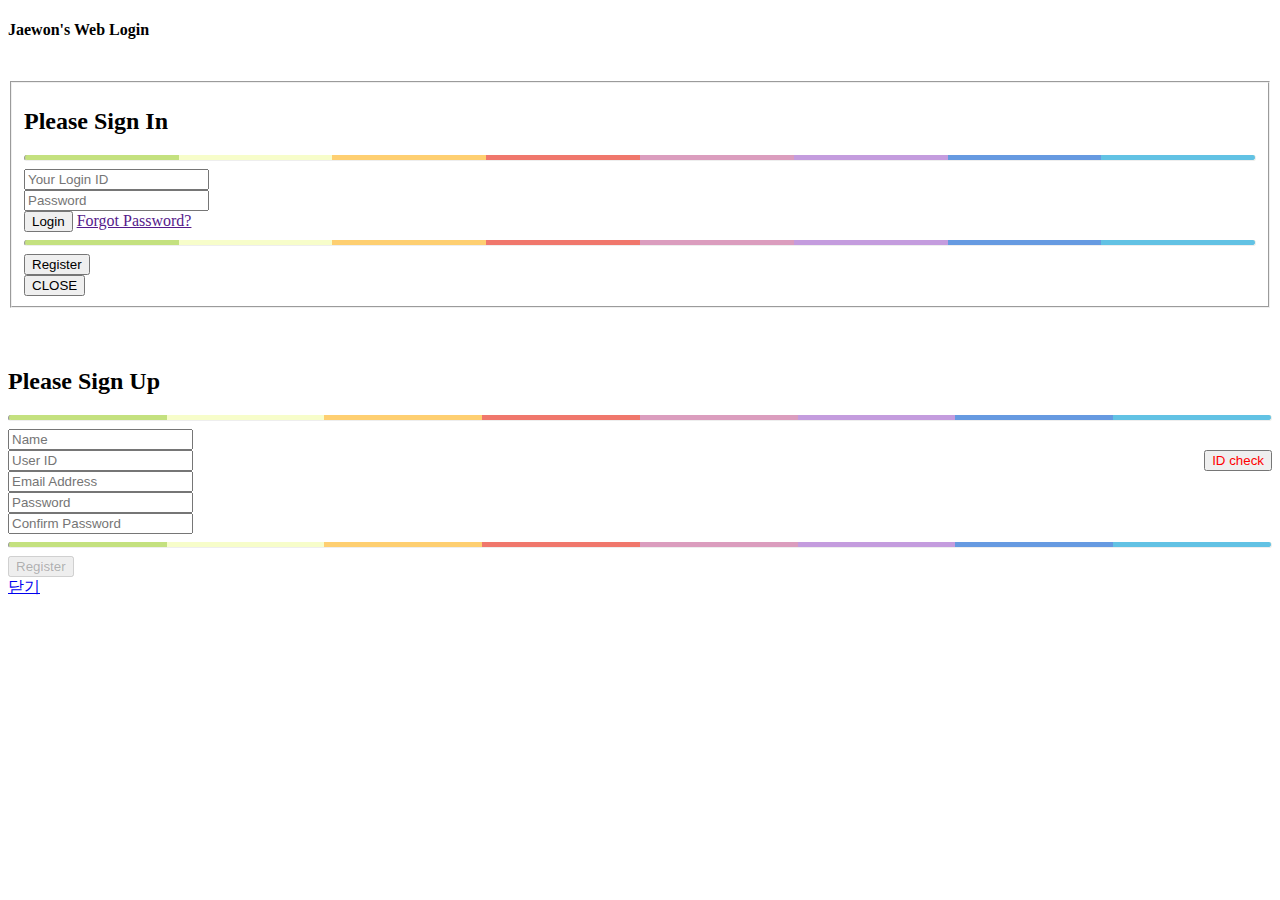
<file: src/main/resources/templates/modal/user_modal.html>
<!DOCTYPE html>
<html lang="en">
<head>
    <meta charset="UTF-8" />
    <title>Title</title>
</head>
<style>
    .colorgraph {
        height: 5px;
        border-top: 0;
        background: #c4e17f;
        border-radius: 5px;
        background-image: -webkit-linear-gradient(left, #c4e17f, #c4e17f 12.5%, #f7fdca 12.5%, #f7fdca 25%, #fecf71 25%, #fecf71 37.5%, #f0776c 37.5%, #f0776c 50%, #db9dbe 50%, #db9dbe 62.5%, #c49cde 62.5%, #c49cde 75%, #669ae1 75%, #669ae1 87.5%, #62c2e4 87.5%, #62c2e4);
        background-image: -moz-linear-gradient(left, #c4e17f, #c4e17f 12.5%, #f7fdca 12.5%, #f7fdca 25%, #fecf71 25%, #fecf71 37.5%, #f0776c 37.5%, #f0776c 50%, #db9dbe 50%, #db9dbe 62.5%, #c49cde 62.5%, #c49cde 75%, #669ae1 75%, #669ae1 87.5%, #62c2e4 87.5%, #62c2e4);
        background-image: -o-linear-gradient(left, #c4e17f, #c4e17f 12.5%, #f7fdca 12.5%, #f7fdca 25%, #fecf71 25%, #fecf71 37.5%, #f0776c 37.5%, #f0776c 50%, #db9dbe 50%, #db9dbe 62.5%, #c49cde 62.5%, #c49cde 75%, #669ae1 75%, #669ae1 87.5%, #62c2e4 87.5%, #62c2e4);
        background-image: linear-gradient(to right, #c4e17f, #c4e17f 12.5%, #f7fdca 12.5%, #f7fdca 25%, #fecf71 25%, #fecf71 37.5%, #f0776c 37.5%, #f0776c 50%, #db9dbe 50%, #db9dbe 62.5%, #c49cde 62.5%, #c49cde 75%, #669ae1 75%, #669ae1 87.5%, #62c2e4 87.5%, #62c2e4);
    }
</style>

<body>

<!-- Login Modal -->
<div class="modal fade" id="loginModal" tabindex="-1" role="dialog" aria-labelledby="loginModalLabel">
    <div class="modal-dialog modal-center" role="document">
        <div class="modal-content">
            <div class="modal-header">
                <h4 class="modal-title" id="loginModalLabel">Jaewon's Web Login</h4>
            </div>
            <div class="modal-body" style = "padding-top: 20px; padding-bottom: 20px;">
                <form role = "form" method = "POST" action = "/">
                    <fieldset>
                        <h2>Please Sign In</h2>
                        <hr class = "colorgraph"/>
                        <div class = "form-group">
                            <input type = "text" name = "username" class = "form-control input-lg" placeholder ="Your Login ID" />
                        </div>
                        <div class="form-group">
                            <input type= "password" name = "password" class="form-control input-lg" placeholder="Password" />
                        </div>
                        <button type="submit" class="btn btn-info btn-block">Login</button>
                        <a href="" class="btn btn-link">Forgot Password?</a>
                        <hr class="colorgraph" />
                        <div class="row">
                            <div class="col-xs-6 col-sm-6 col-md-6">
                                <button type="button" class="btn btn-lg btn-secondary btn-block" data-dismiss="modal" data-toggle="modal" data-target="#registerModal">Register</button>
                            </div>
                            <div class="col-xs-6 col-sm-6 col-md-6">
                                <button type="button" class="btn btn-lg btn-primary btn-block" data-dismiss="modal">CLOSE</button>
                            </div>
                        </div>
                    </fieldset>
                </form>
            </div>
        </div>
    </div>
</div>

<!-- Register Modal -->
<div class="modal fade" id="registerModal" tabindex="-1" role="dialog" aria-labelledby="registerModalLabel">
    <div class="modal-dialog modal-center" role="document">
        <div class="modal-content">
            <div class="modal-body" style = "padding-top: 20px; padding-bottom: 20px;">
                <div class = "container">
                    <div>
                        <form>
                            <h2>Please Sign Up</h2>
                            <hr class="colorgraph"/>
                            <div class="form-group">
                                <input type="text" name="name" id="name" class="form-control input-lg" placeholder="Name" tabindex="1" />
                            </div>
                            <div class="form-group" style = "margin-bottom: 0px;">
                                <input type="text" name="userid" id="userid" class="form-control input-lg" placeholder="User ID" tabindex="2" />
                                <button type = "button" class="btn" id = "useridCheck" onclick="checkid()" style = "float: right; color : red">ID check</button>
                            </div>
                            <div class="form-group">
                                <input type="email" name="email" id="email" class="form-control input-lg" placeholder="Email Address" tabindex="3" />
                            </div>
                            <div class="row">
                                <div class="col-xs-12 col-sm-6 col-md-6">
                                    <div class="form-group">
                                        <input type="password" name="password" id="password" class="form-control input-lg" placeholder="Password" tabindex="4" />
                                    </div>
                                </div>
                                <div class="col-xs-12 col-sm-6 col-md-6">
                                    <div class="form-group">
                                        <input type="password" name="password_confirmation" id="password_confirmation" class="form-control input-lg" placeholder="Confirm Password" tabindex="5" />
                                    </div>
                                </div>
                            </div>
                            <div class = "alert alert-success" id = "alert-success" style = "display : none;">비밀번호가 일치합니다.</div>
                            <div class = "alert alert-danger" id = "alert-danger" style = "display : none;">비밀번호가 일치하지 않습니다.</div>
                            <hr class="colorgraph" />
                            <div class="row">
                                <div class="col-xs-12 col-md-6">
                                    <button type="button"class="btn btn-primary btn-block btn-lg" id = "user-save" tabindex="6" disabled>Register</button>
                                </div>
                                <div class="col-xs-12 col-md-6">
                                    <a href="#" class="btn btn-success btn-block btn-lg" data-dismiss="modal">닫기</a>
                                </div>
                            </div>
                        </form>
                    </div>
                </div>
            </div>
        </div>
    </div>
</div>

</body>
</html>
</file>
